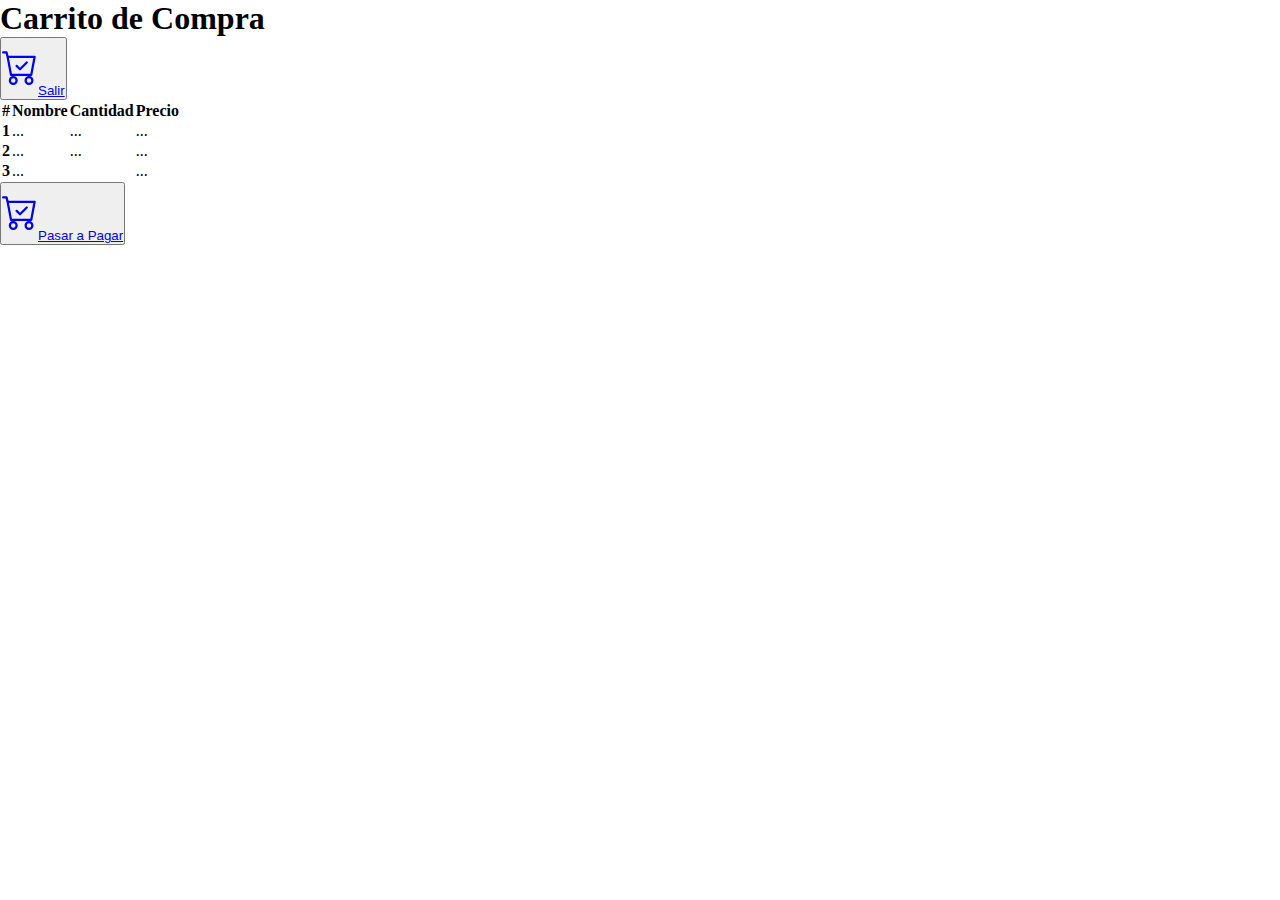
<file: carrito/index.html>
<!DOCTYPE html>
<html lang="en">
<head>
    <meta charset="UTF-8">
    <meta http-equiv="X-UA-Compatible" content="IE=edge">
    <meta name="viewport" content="width=device-width, initial-scale=1.0">
    <title>Carrito de Compras</title>
    <link rel="stylesheet" href="../style.css">
    
    <link href="https://cdn.jsdelivr.net/npm/bootstrap@5.1.0/dist/css/bootstrap.min.css" rel="stylesheet" integrity="sha384-KyZXEAg3QhqLMpG8r+8fhAXLRk2vvoC2f3B09zVXn8CA5QIVfZOJ3BCsw2P0p/We" crossorigin="anonymous">
</head>
<body>

  <nav class="navbar">

    <div class="container">
        <h1>Carrito de Compra</h1>
        <button class="boton-carrito"><a href="../index.html"><svg xmlns="http://www.w3.org/2000/svg" width="36" height="56" fill="currentColor" class="bi bi-cart-check" viewBox="0 0 16 16">
            <path d="M11.354 6.354a.5.5 0 0 0-.708-.708L8 8.293 6.854 7.146a.5.5 0 1 0-.708.708l1.5 1.5a.5.5 0 0 0 .708 0l3-3z"/>
            <path d="M.5 1a.5.5 0 0 0 0 1h1.11l.401 1.607 1.498 7.985A.5.5 0 0 0 4 12h1a2 2 0 1 0 0 4 2 2 0 0 0 0-4h7a2 2 0 1 0 0 4 2 2 0 0 0 0-4h1a.5.5 0 0 0 .491-.408l1.5-8A.5.5 0 0 0 14.5 3H2.89l-.405-1.621A.5.5 0 0 0 2 1H.5zm3.915 10L3.102 4h10.796l-1.313 7h-8.17zM6 14a1 1 0 1 1-2 0 1 1 0 0 1 2 0zm7 0a1 1 0 1 1-2 0 1 1 0 0 1 2 0z"/>
          </svg>Salir</a></button>
    </div>

    
</nav>

<table class="table">
  <thead>
    <tr>
      <th scope="col">#</th>
      <th scope="col">Nombre</th>
      <th scope="col">Cantidad</th>
      <th scope="col">Precio</th>
    </tr>
  </thead>
  <tbody>
    <tr>
      <th scope="row">1</th>
      <td>...</td>
      <td>...</td>
      <td>...</td>
    </tr>
    <tr>
      <th scope="row">2</th>
      <td>...</td>
      <td>...</td>
      <td>...</td>
    </tr>
    <tr>
      <th scope="row">3</th>
      <td colspan="2">...</td>
      <td>...</td>
    </tr>
  </tbody>
</table>

<button class="boton-carrito"><a href="../categorias/Formulario/formulario.html"><svg xmlns="http://www.w3.org/2000/svg" width="36" height="56" fill="currentColor" class="bi bi-cart-check" viewBox="0 0 16 16">
  <path d="M11.354 6.354a.5.5 0 0 0-.708-.708L8 8.293 6.854 7.146a.5.5 0 1 0-.708.708l1.5 1.5a.5.5 0 0 0 .708 0l3-3z"/>
  <path d="M.5 1a.5.5 0 0 0 0 1h1.11l.401 1.607 1.498 7.985A.5.5 0 0 0 4 12h1a2 2 0 1 0 0 4 2 2 0 0 0 0-4h7a2 2 0 1 0 0 4 2 2 0 0 0 0-4h1a.5.5 0 0 0 .491-.408l1.5-8A.5.5 0 0 0 14.5 3H2.89l-.405-1.621A.5.5 0 0 0 2 1H.5zm3.915 10L3.102 4h10.796l-1.313 7h-8.17zM6 14a1 1 0 1 1-2 0 1 1 0 0 1 2 0zm7 0a1 1 0 1 1-2 0 1 1 0 0 1 2 0z"/>
</svg>Pasar a Pagar</a></button>

      <script src="https://cdn.jsdelivr.net/npm/bootstrap@5.1.0/dist/js/bootstrap.bundle.min.js" integrity="sha384-U1DAWAznBHeqEIlVSCgzq+c9gqGAJn5c/t99JyeKa9xxaYpSvHU5awsuZVVFIhvj" crossorigin="anonymous"></script>

    <script src="/carrito/app.js"></script>
</body>
</html>
</file>
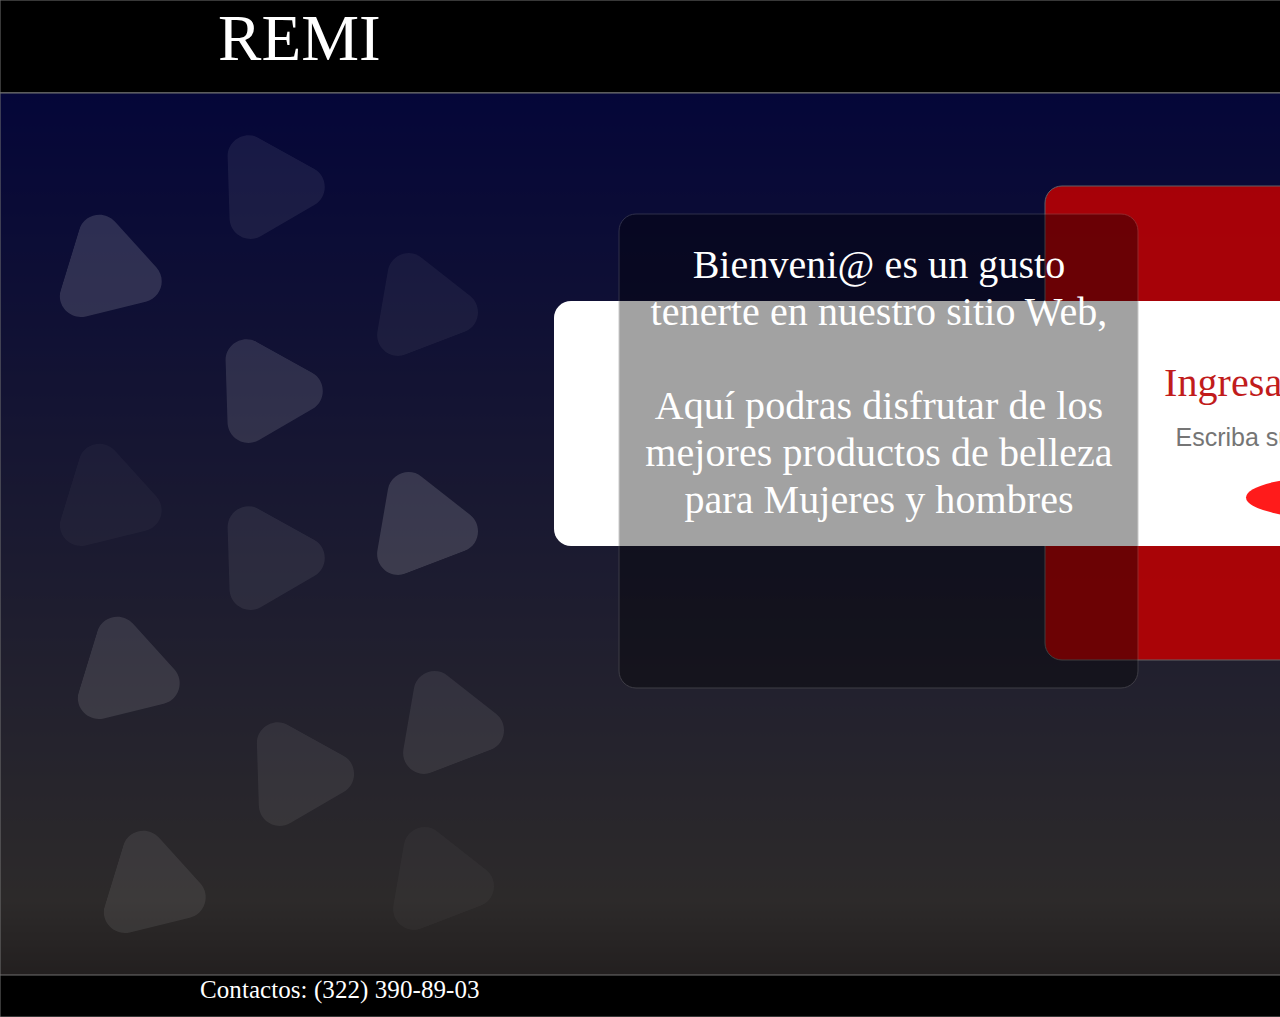
<file: PaginaPrincipal/paginaPrincipal.html>
<!DOCTYPE html>
<html>
<head>
<meta charset="utf-8"/>
<meta http-equiv="X-UA-Compatible" content="IE=edge"/>
<meta name="viewport" content="width=device-width, initial-scale=1.0">
<link rel="stylesheet" href="./style.css">
<title>Remi Bienvenido</title>
</head>
<body>
<div id="Web_1920___1">
	<svg class="Rect_ngulo_1">
		<rect fill="rgba(0,0,0,1)" stroke="rgba(112,112,112,1)" stroke-width="1px" stroke-linejoin="miter" stroke-linecap="butt" stroke-miterlimit="4" shape-rendering="auto" id="Rect_ngulo_1" rx="0" ry="0" x="0" y="0" width="2184" height="93">
		</rect>
	</svg>
	<svg class="Rect_ngulo_2_i">
		<linearGradient id="Rect_ngulo_2_i" spreadMethod="pad" x1="0.5" x2="0.5" y1="0" y2="1">
			<stop offset="0" stop-color="#111" stop-opacity="1"></stop>
			<stop offset="0" stop-color="#0007e1" stop-opacity="1"></stop>
			<stop offset="0.8744" stop-color="#aea3a3" stop-opacity="1"></stop>
			<stop offset="1" stop-color="#6c5a5a" stop-opacity="1"></stop>
			<stop offset="1" stop-color="#606060" stop-opacity="1"></stop>
		</linearGradient>
		<rect fill="url(#Rect_ngulo_2_i)" stroke="rgba(112,112,112,1)" stroke-width="1px" stroke-linejoin="miter" stroke-linecap="butt" stroke-miterlimit="4" shape-rendering="auto" id="Rect_ngulo_2_i" rx="0" ry="0" x="0" y="0" width="2184" height="924">
		</rect>
	</svg>
	<svg class="Rect_ngulo_7">
		<rect fill="rgba(0,0,0,1)" stroke="rgba(112,112,112,1)" stroke-width="1px" stroke-linejoin="miter" stroke-linecap="butt" stroke-miterlimit="4" shape-rendering="auto" id="Rect_ngulo_7" rx="0" ry="0" x="0" y="0" width="2184" height="924">
		</rect>
	</svg>
	<svg class="Rect_ngulo_5">
		<rect fill="rgba(197,0,0,1)" stroke="rgba(112,112,112,1)" stroke-width="1px" stroke-linejoin="miter" stroke-linecap="butt" stroke-miterlimit="4" shape-rendering="auto" id="Rect_ngulo_5" rx="17" ry="17" x="0" y="0" width="379" height="474">
		</rect>
	</svg>
	<svg class="Rect_ngulo_6">
		<rect fill="rgba(255,255,255,1)" id="Rect_ngulo_6" rx="17" ry="17" x="0" y="0" width="962" height="245">
		</rect>
	</svg>
	<svg class="Rect_ngulo_3">
		<rect fill="rgba(0,0,0,1)" stroke="rgba(112,112,112,1)" stroke-width="1px" stroke-linejoin="miter" stroke-linecap="butt" stroke-miterlimit="4" shape-rendering="auto" id="Rect_ngulo_3" rx="17" ry="17" x="0" y="0" width="519" height="474">
		</rect>
	</svg>
	<div id="Ingresa_tu_Nombre">
		<span>Ingresa tu Nombre</span>
	</div>
	<div id="REMI">
		<span>REMI</span>
	</div>
	<div id="Bienveni__es_un_gusto_tenerte_">
		<span>Bienveni@ es un gusto tenerte en nuestro sitio Web,<br/><br/>Aquí podras disfrutar de los mejores productos de belleza para Mujeres y  hombres</span>
	</div>


	<div id="Nombre">
        <input type="text" id="nombre1" class="form-input" placeholder="Escriba su Nombre">
		<a href="../index.html">
        <button type="submit" onclick="usuario()" class="btn-submit" value="Listo">ok</button></a>
	</div>

	<svg class="Rect_ngulo_4">
		<rect fill="rgba(0,0,0,1)" stroke="rgba(112,112,112,1)" stroke-width="1px" stroke-linejoin="miter" stroke-linecap="butt" stroke-miterlimit="4" shape-rendering="auto" id="Rect_ngulo_4" rx="0" ry="0" x="0" y="0" width="2184" height="42">
		</rect>
	</svg>
	<div id="REMI_tu_E_Comerce_Favorito">
		<span>REMI tu E-Comerce Favorito</span>
	</div>
	<div id="Contactos___322__390_89_03">
		<span>Contactos: (322) 390-89-03</span>
	</div>
	<svg class="Pol_gono_2" viewBox="0 0 137 115">
		<path fill="rgba(255,255,255,1)" id="Pol_gono_2" d="M 50.4581298828125 30.28926277160645 C 58.60135269165039 16.6181640625 78.39864349365234 16.6181640625 86.54186248779297 30.28926277160645 L 118.0900268554688 83.25331878662109 C 126.4279937744141 97.25136566162109 116.3413162231445 114.9999923706055 100.0481567382813 114.9999847412109 L 36.95184326171875 114.9999847412109 C 20.6586856842041 114.9999923706055 10.5720100402832 97.25136566162109 18.90997695922852 83.25331878662109 Z">
		</path>
	</svg>
	<svg class="Pol_gono_3" viewBox="0 0 137 115">
		<path fill="rgba(255,255,255,1)" id="Pol_gono_3" d="M 50.4581298828125 30.28926277160645 C 58.60135269165039 16.6181640625 78.39864349365234 16.6181640625 86.54186248779297 30.28926277160645 L 118.0900268554688 83.25331878662109 C 126.4279937744141 97.25136566162109 116.3413162231445 114.9999923706055 100.0481567382813 114.9999847412109 L 36.95184326171875 114.9999847412109 C 20.6586856842041 114.9999923706055 10.5720100402832 97.25136566162109 18.90997695922852 83.25331878662109 Z">
		</path>
	</svg>
	<svg class="Pol_gono_4" viewBox="0 0 137 115">
		<path fill="rgba(255,255,255,1)" id="Pol_gono_4" d="M 50.4581298828125 30.28926277160645 C 58.60135269165039 16.6181640625 78.39864349365234 16.6181640625 86.54186248779297 30.28926277160645 L 118.0900268554688 83.25331878662109 C 126.4279937744141 97.25136566162109 116.3413162231445 114.9999923706055 100.0481567382813 114.9999847412109 L 36.95184326171875 114.9999847412109 C 20.6586856842041 114.9999923706055 10.5720100402832 97.25136566162109 18.90997695922852 83.25331878662109 Z">
		</path>
	</svg>
	<svg class="Pol_gono_5" viewBox="0 0 137 115">
		<path fill="rgba(255,255,255,1)" id="Pol_gono_5" d="M 50.45812606811523 30.28926467895508 C 58.60134506225586 16.61816596984863 78.39863586425781 16.61816596984863 86.54185485839844 30.28926467895508 L 118.0900192260742 83.25331878662109 C 126.4279861450195 97.25137329101563 116.3413162231445 115 100.0481567382813 114.9999923706055 L 36.95184326171875 114.9999923706055 C 20.6586856842041 115 10.57200908660889 97.25137329101563 18.90997505187988 83.25331878662109 Z">
		</path>
	</svg>
	<svg class="Pol_gono_6" viewBox="0 0 137 115">
		<path fill="rgba(255,255,255,1)" id="Pol_gono_6" d="M 50.45812606811523 30.28926467895508 C 58.60134506225586 16.61816596984863 78.39863586425781 16.61816596984863 86.54185485839844 30.28926467895508 L 118.0900192260742 83.25331878662109 C 126.4279861450195 97.25137329101563 116.3413162231445 115 100.0481567382813 114.9999923706055 L 36.95184326171875 114.9999923706055 C 20.6586856842041 115 10.57200908660889 97.25137329101563 18.90997505187988 83.25331878662109 Z">
		</path>
	</svg>
	<svg class="Pol_gono_7" viewBox="0 0 137 115">
		<path fill="rgba(255,255,255,1)" id="Pol_gono_7" d="M 50.45812606811523 30.28926467895508 C 58.60134506225586 16.61816596984863 78.39863586425781 16.61816596984863 86.54185485839844 30.28926467895508 L 118.0900192260742 83.25331878662109 C 126.4279861450195 97.25137329101563 116.3413162231445 115 100.0481567382813 114.9999923706055 L 36.95184326171875 114.9999923706055 C 20.6586856842041 115 10.57200908660889 97.25137329101563 18.90997505187988 83.25331878662109 Z">
		</path>
	</svg>
	<svg class="Pol_gono_8" viewBox="0 0 137 115">
		<path fill="rgba(255,255,255,1)" id="Pol_gono_8" d="M 50.45812606811523 30.28926467895508 C 58.60134506225586 16.61816596984863 78.39863586425781 16.61816596984863 86.54185485839844 30.28926467895508 L 118.0900192260742 83.25331878662109 C 126.4279861450195 97.25137329101563 116.3413162231445 115 100.0481567382813 114.9999923706055 L 36.95184326171875 114.9999923706055 C 20.6586856842041 115 10.57200908660889 97.25137329101563 18.90997505187988 83.25331878662109 Z">
		</path>
	</svg>
	<svg class="Pol_gono_9" viewBox="0 0 137 115">
		<path fill="rgba(255,255,255,1)" id="Pol_gono_9" d="M 50.45812606811523 30.28926467895508 C 58.60134506225586 16.61816596984863 78.39863586425781 16.61816596984863 86.54185485839844 30.28926467895508 L 118.0900192260742 83.25331878662109 C 126.4279861450195 97.25137329101563 116.3413162231445 115 100.0481567382813 114.9999923706055 L 36.95184326171875 114.9999923706055 C 20.6586856842041 115 10.57200908660889 97.25137329101563 18.90997505187988 83.25331878662109 Z">
		</path>
	</svg>
	<svg class="Pol_gono_10" viewBox="0 0 137 115">
		<path fill="rgba(255,255,255,1)" id="Pol_gono_10" d="M 50.45812606811523 30.28926467895508 C 58.60134506225586 16.61816596984863 78.39863586425781 16.61816596984863 86.54185485839844 30.28926467895508 L 118.0900192260742 83.25331878662109 C 126.4279861450195 97.25137329101563 116.3413162231445 115 100.0481567382813 114.9999923706055 L 36.95184326171875 114.9999923706055 C 20.6586856842041 115 10.57200908660889 97.25137329101563 18.90997505187988 83.25331878662109 Z">
		</path>
	</svg>
	<svg class="Pol_gono_11" viewBox="0 0 137 115">
		<path fill="rgba(255,255,255,1)" id="Pol_gono_11" d="M 50.45812606811523 30.28926467895508 C 58.60134506225586 16.61816596984863 78.39863586425781 16.61816596984863 86.54185485839844 30.28926467895508 L 118.0900192260742 83.25331878662109 C 126.4279861450195 97.25137329101563 116.3413162231445 115 100.0481567382813 114.9999923706055 L 36.95184326171875 114.9999923706055 C 20.6586856842041 115 10.57200908660889 97.25137329101563 18.90997505187988 83.25331878662109 Z">
		</path>
	</svg>
	<svg class="Pol_gono_12" viewBox="0 0 137 115">
		<path fill="rgba(255,255,255,1)" id="Pol_gono_12" d="M 50.45812606811523 30.28926467895508 C 58.60134506225586 16.61816596984863 78.39863586425781 16.61816596984863 86.54185485839844 30.28926467895508 L 118.0900192260742 83.25331878662109 C 126.4279861450195 97.25137329101563 116.3413162231445 115 100.0481567382813 114.9999923706055 L 36.95184326171875 114.9999923706055 C 20.6586856842041 115 10.57200908660889 97.25137329101563 18.90997505187988 83.25331878662109 Z">
		</path>
	</svg>
	<svg class="Pol_gono_13" viewBox="0 0 137 115">
		<path fill="rgba(255,255,255,1)" id="Pol_gono_13" d="M 50.45812606811523 30.28926467895508 C 58.60134506225586 16.61816596984863 78.39863586425781 16.61816596984863 86.54185485839844 30.28926467895508 L 118.0900192260742 83.25331878662109 C 126.4279861450195 97.25137329101563 116.3413162231445 115 100.0481567382813 114.9999923706055 L 36.95184326171875 114.9999923706055 C 20.6586856842041 115 10.57200908660889 97.25137329101563 18.90997505187988 83.25331878662109 Z">
		</path>
	</svg>
</div>
</body>
<script src="script.js"></script>
</html>
</file>
<file: style.css>
*{

    padding: 0;
    margin: 0;
}


.elemento1, .elemento2{

    float: left;
    
}

.elemento2{
    
   margin-left: 80%;
   
      
}

#boton{

    font-size: 30px;
    color: rgb(255, 255, 255);  
  
}


.btn:hover{

    background-color: rgb(24, 0, 133);
}

header{

    padding: 30px 30px;
    background-color: rgb(0, 0, 0);
    padding-bottom: 4%;
}

#bienvenida{

    max-height: 1000px;
    max-width: 2000px;
    margin-left: 15%;
}

span{

    color: lawngreen;
    
}
footer{

    background-color: black;
    font-size: 30px;
    max-height: 100px;
    color: white;
   text-align: left;
   position: absolute;
}

.span1{

    color: white;
}
</file>
<file: PaginaPrincipal/style.css>
.mediaViewInfo {
    --web-view-name: Web 1920 – 1;
    --web-view-id: Web_1920___1;
    --web-scale-on-resize: true;
    --web-enable-deep-linking: true;
}
:root {
    --web-view-ids: Web_1920___1;
}
* {
    margin: 0;
    padding: 0;
    box-sizing: border-box;
    border: none;
}
#Web_1920___1 {
    position: absolute;
    width: 2184px;
    height: 1017px;
    background-color: rgba(255,255,255,1);
    overflow: hidden;
    --web-view-name: Web 1920 – 1;
    --web-view-id: Web_1920___1;
    --web-scale-on-resize: true;
    --web-enable-deep-linking: true;
}
.Rect_ngulo_1 {
    position: absolute;
    overflow: visible;
    width: 2184px;
    height: 93px;
    left: 0px;
    top: 0px;
    
}
#Rect_ngulo_2_i {
    opacity: 0.92;
}
.Rect_ngulo_2_i {
    position: absolute;
    overflow: visible;
    width: 2184px;
    height: 924px;
    left: 0px;
    top: 93px;
}
#Rect_ngulo_7 {
    opacity: 0.75;
}
.Rect_ngulo_7 {
    position: absolute;
    overflow: visible;
    width: 2184px;
    height: 924px;
    left: 0px;
    top: 93px;
}
#Rect_ngulo_5 {
    opacity: 0.84;
}
.Rect_ngulo_5 {
    position: absolute;
    overflow: visible;
    width: 379px;
    height: 474px;
    left: 1045px;
    top: 186px;
}
.Rect_ngulo_6 {
    position: absolute;
    overflow: visible;
    width: 962px;
    height: 245px;
    left: 554px;
    top: 301px;
}
#Rect_ngulo_3 {
    opacity: 0.36;
}
.Rect_ngulo_3 {
    position: absolute;
    overflow: visible;
    width: 519px;
    height: 474px;
    left: 619px;
    top: 214px;
}
#Ingresa_tu_Nombre {
    position: absolute;
    left: 1164px;
    top: 359px;
    overflow: visible;
    width: 412px;
    height: 92px;
    text-align: left;
    font-family: Segoe UI;
    font-style: normal;
    font-weight: normal;
    font-size: 40px;
    color: rgba(193,28,28,1);
    letter-spacing: 0.07px;
}
#REMI {
    position: absolute;
    left: 218px;
    top: 1px;
    overflow: visible;
    width: 212px;
    height: 92px;
    text-align: left;
    font-family: Segoe UI;
    font-style: normal;
    font-weight: normal;
    font-size: 65px;
    color: rgba(255,255,255,1);
    letter-spacing: 0.07px;
}
#Bienveni__es_un_gusto_tenerte_ {
    position: absolute;
    left: 641px;
    top: 241px;
    overflow: visible;
    width: 476px;
    height: 447px;
    text-align: center;
    font-family: Segoe UI;
    font-style: normal;
    font-weight: normal;
    font-size: 40px;
    color: rgba(255,255,255,1);
    letter-spacing: 0.07px;
}
#Nombre {
    position: absolute;
    left: 1156px;
    top: 400px;
    overflow: visible;
    width: 361px;
    height: 93px;
    text-align: center;
    font-family: Segoe UI;
    font-style: normal;
    font-weight: normal;
    font-size: 50px;
    color: rgba(0,0,0,1);
    letter-spacing: 0.07px;
}
.Rect_ngulo_4 {
    position: absolute;
    overflow: visible;
    width: 2184px;
    height: 42px;
    left: 0px;
    top: 975px;
}
#REMI_tu_E_Comerce_Favorito {
    position: absolute;
    left: 1575.5px;
    top: 978.5px;
    overflow: visible;
    width: 384px;
    height: 39px;
    text-align: right;
    font-family: Segoe UI;
    font-style: normal;
    font-weight: normal;
    font-size: 25px;
    color: rgba(255,255,255,1);
    letter-spacing: 0.07px;
}
#Contactos___322__390_89_03 {
    position: absolute;
    left: 200px;
    top: 975.5px;
    overflow: hidden;
    width: 694px;
    height: 30px;
    text-align: left;
    font-family: Segoe UI;
    font-style: normal;
    font-weight: normal;
    font-size: 25px;
    color: rgba(255,255,255,1);
    letter-spacing: 0.07px;
}
#Pol_gono_2 {
    opacity: 0.05;
}
.Pol_gono_2 {
    overflow: hidden;
    position: absolute;
    width: 137px;
    height: 115px;
    transform: matrix(1,0,0,1,346,232) rotate(-21deg);
    transform-origin: center;
    left: 0px;
    top: 0px;
}
#Pol_gono_3 {
    opacity: 0.07;
}
.Pol_gono_3 {
    overflow: hidden;
    position: absolute;
    width: 137px;
    height: 115px;
    transform: matrix(1,0,0,1,190,146.0001) rotate(209deg);
    transform-origin: center;
    left: 0px;
    top: 0px;
}
#Pol_gono_4 {
    opacity: 0.14;
}
.Pol_gono_4 {
    overflow: hidden;
    position: absolute;
    width: 137px;
    height: 115px;
    transform: matrix(1,0,0,1,56.485,219) rotate(107deg);
    transform-origin: center;
    left: 0px;
    top: 0px;
}
#Pol_gono_5 {
    opacity: 0.14;
}
.Pol_gono_5 {
    overflow: hidden;
    position: absolute;
    width: 137px;
    height: 115px;
    transform: matrix(1,0,0,1,346,451) rotate(-21deg);
    transform-origin: center;
    left: 0px;
    top: 0px;
}
#Pol_gono_6 {
    opacity: 0.12;
}
.Pol_gono_6 {
    overflow: hidden;
    position: absolute;
    width: 137px;
    height: 115px;
    transform: matrix(1,0,0,1,188,350.0001) rotate(209deg);
    transform-origin: center;
    left: 0px;
    top: 0px;
}
#Pol_gono_7 {
    opacity: 0.03;
}
.Pol_gono_7 {
    overflow: hidden;
    position: absolute;
    width: 137px;
    height: 115px;
    transform: matrix(1,0,0,1,56.485,448) rotate(107deg);
    transform-origin: center;
    left: 0px;
    top: 0px;
}
#Pol_gono_8 {
    opacity: 0.08;
}
.Pol_gono_8 {
    overflow: hidden;
    position: absolute;
    width: 137px;
    height: 115px;
    transform: matrix(1,0,0,1,372,650) rotate(-21deg);
    transform-origin: center;
    left: 0px;
    top: 0px;
}
#Pol_gono_9 {
    opacity: 0.07;
}
.Pol_gono_9 {
    overflow: hidden;
    position: absolute;
    width: 137px;
    height: 115px;
    transform: matrix(1,0,0,1,190,517.0001) rotate(209deg);
    transform-origin: center;
    left: 0px;
    top: 0px;
}
#Pol_gono_10 {
    opacity: 0.11;
}
.Pol_gono_10 {
    overflow: hidden;
    position: absolute;
    width: 137px;
    height: 115px;
    transform: matrix(1,0,0,1,74.485,621) rotate(107deg);
    transform-origin: center;
    left: 0px;
    top: 0px;
}
#Pol_gono_11 {
    opacity: 0.03;
}
.Pol_gono_11 {
    overflow: hidden;
    position: absolute;
    width: 137px;
    height: 115px;
    transform: matrix(1,0,0,1,362,806) rotate(-21deg);
    transform-origin: center;
    left: 0px;
    top: 0px;
}
#Pol_gono_12 {
    opacity: 0.07;
}
.Pol_gono_12 {
    overflow: hidden;
    position: absolute;
    width: 137px;
    height: 115px;
    transform: matrix(1,0,0,1,219.288,733.0001) rotate(209deg);
    transform-origin: center;
    left: 0px;
    top: 0px;
}
#Pol_gono_13 {
    opacity: 0.08;
}
.Pol_gono_13 {
    overflow: hidden;
    position: absolute;
    width: 137px;
    height: 115px;
    transform: matrix(1,0,0,1,100.485,835) rotate(107deg);
    transform-origin: center;
    left: 0px;
    top: 0px;
}

.form-input{

    font-size: 25px;
    color: rgb(50, 100, 0);
}

.btn-submit{

    width: 50%;
    outline: none ;
    background: #ff1b1b;
    font-size: 20px;
    border-radius: 80%;
    padding: 10px 0;
    color: #fff;
    cursor: pointer;
    transition: all .5s ease;

}

.btn-submit:Hover{

    background-color: black;
    opacity: 0.6;
}
</file>
